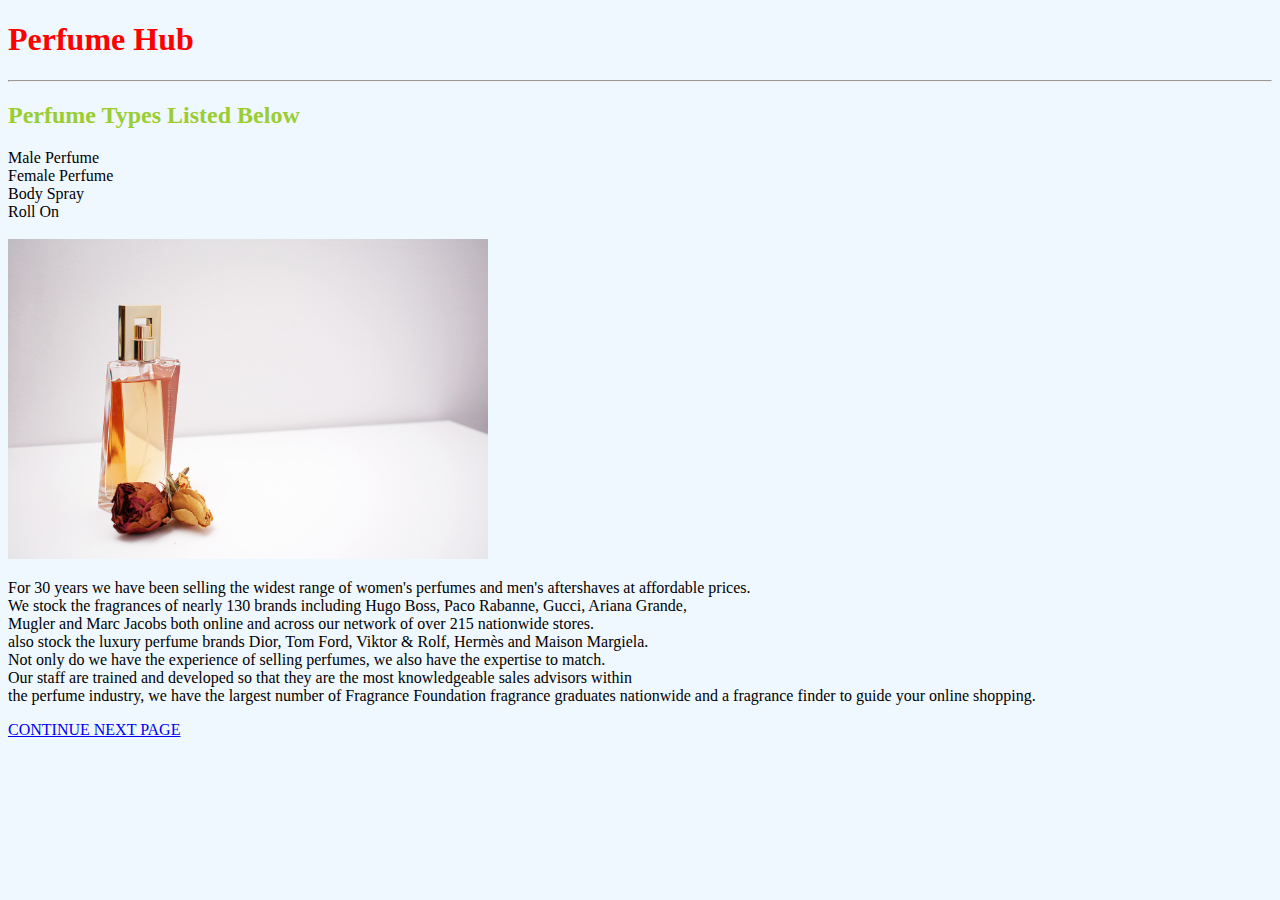
<file: index.html>
<!DOCTYPE html>
<html lang="en">
<head>  
    <meta charset="UTF-8">
    <meta name="viewport" content="width=device-width, initial-scale=1.0">
    <title>Perfume Hub</title>
    <link rel="stylesheet" href="./style.css">
</head>
<body>
    <section>
    <h1 class="first-heading">Perfume Hub</h1>
<hr>
<h2>Perfume Types Listed Below</h2>
<div>
    <li> Male Perfume</li> 
    <li>Female Perfume</li>
    <li>Body Spray</li>
    <li>Roll On</li>
    <br>
    <img src="./images/pexels-didsss-1190829.jpg">
</div>
<p>For 30 years we have been selling the widest range of women's perfumes and men's aftershaves at affordable prices. <br> We stock the fragrances of nearly 130 brands including Hugo Boss, Paco Rabanne, Gucci, Ariana Grande,<br> Mugler and Marc Jacobs both online and across our network of over 215 nationwide stores. <br> also stock the luxury perfume brands Dior, Tom Ford, Viktor & Rolf, Hermès and Maison Margiela.
<br>    Not only do we have the experience of selling perfumes, we also have the expertise to match. <br>Our staff are trained and developed so that they are the most knowledgeable sales advisors within <br>the perfume industry, we have the largest number of Fragrance Foundation fragrance graduates nationwide and a fragrance finder to guide your online shopping.</p>
</section>
<a href="./about.html">CONTINUE NEXT PAGE</a>
</body>
</html>
</file>
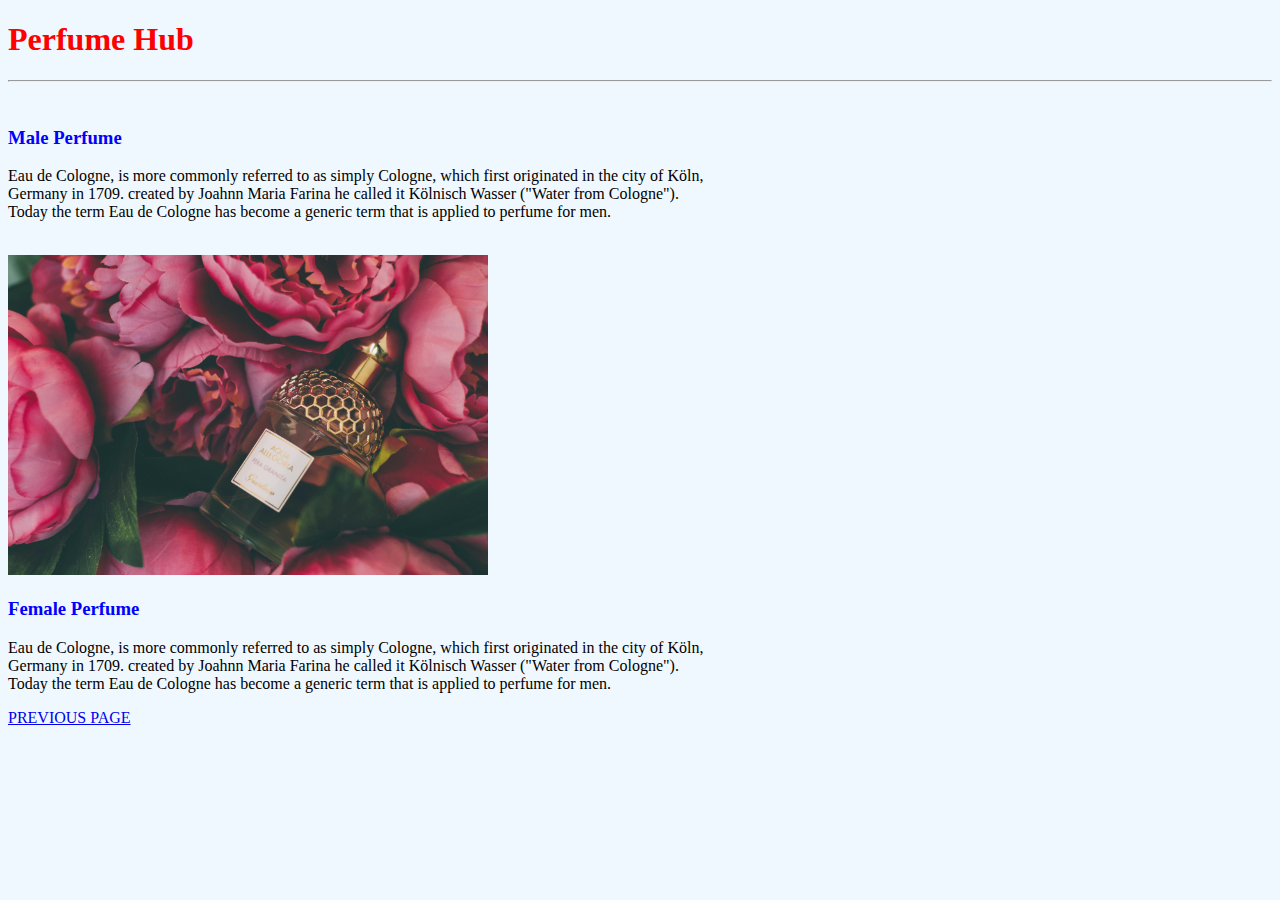
<file: about.html>
<!DOCTYPE html>
<html lang="en">
<head>
    <meta charset="UTF-8">
    <meta name="viewport" content="width=device-width, initial-scale=1.0">
    <title>Perfume Hub</title>
    <link rel="stylesheet" href="./style.css">
</head>
<section>
<body>
    <h1 class="first-heading">Perfume Hub</h1>
    <hr>
<section>
    <br>
<h3>Male Perfume</h3>

<p>Eau de Cologne, is more commonly referred to as simply Cologne, which first originated in the city of Köln,<br>
     Germany in 1709. created by Joahnn Maria Farina he called it Kölnisch Wasser ("Water from Cologne"). <br>
     Today the term Eau de Cologne has become a generic term that is applied to perfume for men.</p>
     <br>
     <img src="./images/pexels-valeriya-965731.jpg">
</section>
<section>
    <h3>Female Perfume</h3>

    <p>Eau de Cologne, is more commonly referred to as simply Cologne, which first originated in the city of Köln,<br>
        Germany in 1709. created by Joahnn Maria Farina he called it Kölnisch Wasser ("Water from Cologne"). <br>
        Today the term Eau de Cologne has become a generic term that is applied to perfume for men.</p>
<a href="./index.html">PREVIOUS PAGE</a>
</section>
</file>
<file: style.css>
.first-heading{
    color: red;
}
body{
    background-color: aliceblue;
}
ol{ 
    background-color: aqua;
    width: 30%;
    color: red;
}
ul{
    background-color: white;
    width: 30%;
    color: blue;
}
h2{
    color: yellowgreen;
}
#l{
    color:red;
}
h3{
    color: blue;
}
img{
    width: 30rem;
}
</file>
